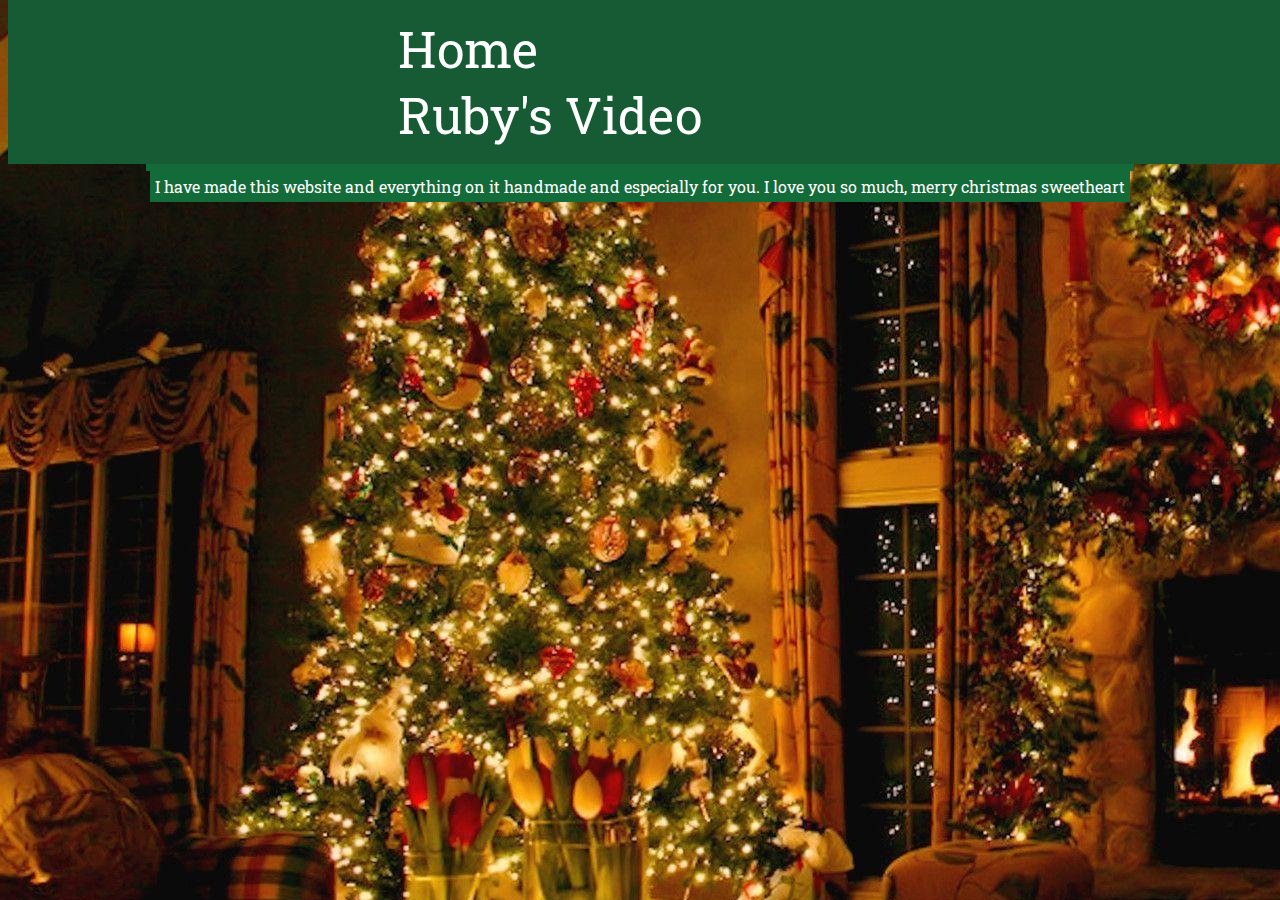
<file: index.html>
<!DOCTYPE html>
<html lang="en">
<head>
    <meta charset="UTF-8">
    <meta http-equiv="X-UA-Compatible" content="IE=edge">
    <meta name="viewport" content="width=device-width, initial-scale=1.0">
    <title>Ruby's Website</title>
    <link href="./resources/style.css" type="text/css" rel="stylesheet">
    <link rel="preconnect" href="https://fonts.googleapis.com">
<link rel="preconnect" href="https://fonts.gstatic.com" crossorigin>
<link href="https://fonts.googleapis.com/css2?family=Roboto+Slab:wght@500&display=swap" rel="stylesheet">
</head>
<body>
 <nav>
     <ul>
         <li><a href=index.html>Home</a></li>
         <li><a href=netflix.html>Ruby's Video</a></li>
     </ul>
 </nav>
<div class="main">
    <h3>Hi Ruby :)</h3>
    <p>I have made this website and everything on it handmade and especially for you. I love you so much, merry christmas sweetheart</p>
</div>





</body>
</file>
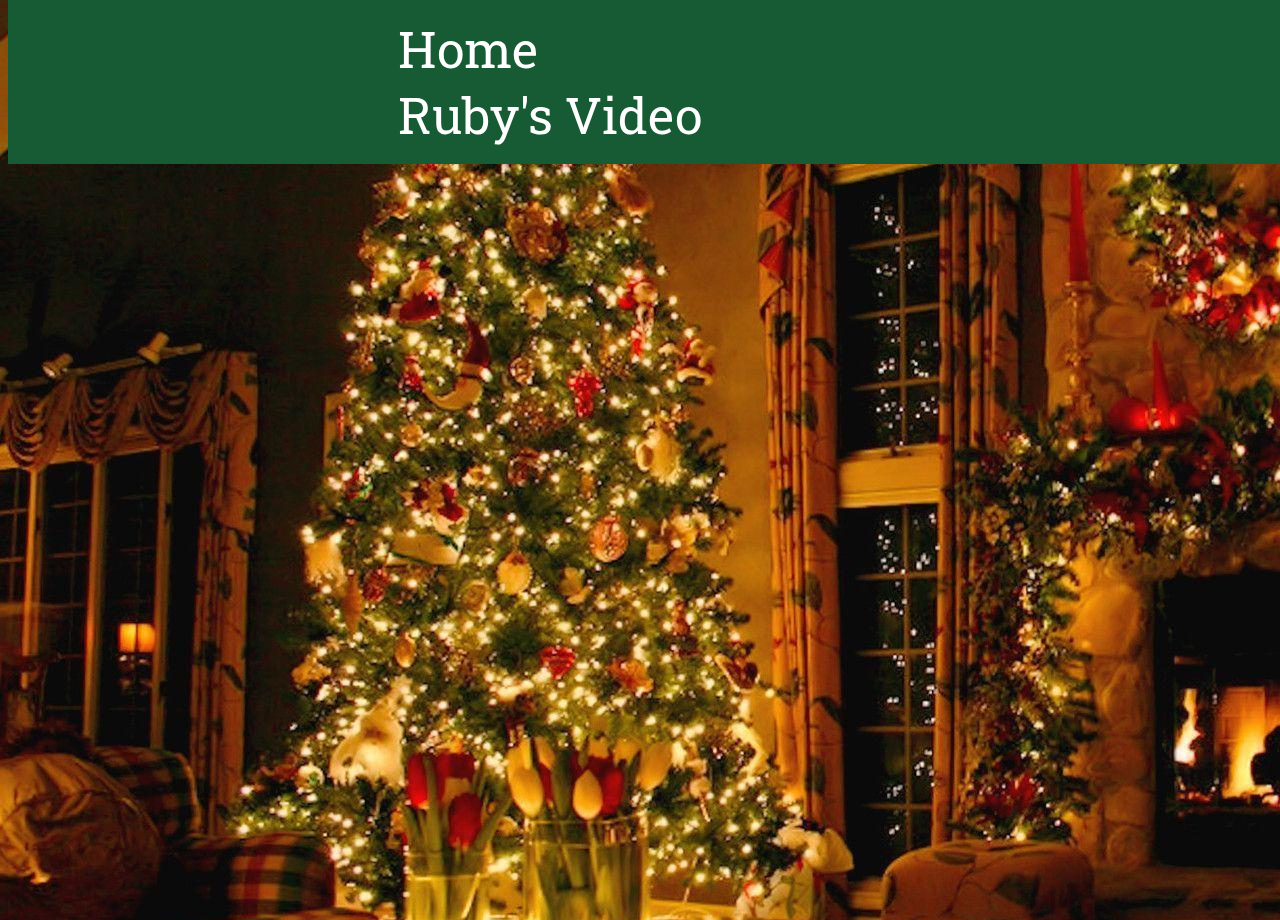
<file: netflix.html>
<!DOCTYPE html>
<html lang="en">
<head>
    <meta charset="UTF-8">
    <meta http-equiv="X-UA-Compatible" content="IE=edge">
    <meta name="viewport" content="width=device-width, initial-scale=1.0">
    <title>Ruby's Website</title>
    <link href="./resources/style.css" type="text/css" rel="stylesheet">
    <link rel="preconnect" href="https://fonts.googleapis.com">
    <link rel="preconnect" href="https://fonts.gstatic.com" crossorigin>
    <link href="https://fonts.googleapis.com/css2?family=Roboto+Slab:wght@500&display=swap" rel="stylesheet">
</head>
<body>
    <nav>
        <ul>
            <li><a href=index.html>Home</a></li>
            <li><a href=netflix.html>Ruby's Video</a></li>
        </ul>
    </nav>
    <iframe width="1600" height="900" src="https://www.youtube.com/embed/J86qjMDEtYs" title="YouTube video player" frameborder="0" allow="accelerometer; autoplay; clipboard-write; encrypted-media; gyroscope; picture-in-picture" allowfullscreen></iframe>
</body>
</file>
<file: resources/style.css>
*{
    font-family: 'Roboto Slab', cursive;
}
li{
    list-style-type: none;
    padding:50px;
    padding-right:60px;
    display:inline;
    font-size: 50px;
    margin:300px;

}

nav{
 background-color:#165B33;
 position:fixed;
 z-index:1;
 top:0px;
}
a:link,
a:hover,
a:visited,
a:active{
 color:white;
}
a{
    text-decoration: none;
    justify-content: center;
}
.main{
 position:relative;
 top:100px;
 
}
body{
  background-image:url("background.jpg");
}
h3,p{
 color:#FFFFFF;
 text-align:center;
 background-color: #146B3A;

}
h3{
  font-size:40px;
  display: table; /* keep the background color wrapped tight */
  margin: 0px auto 0px auto; /* keep the table centered */
  padding:5px 400px 5px;
}
p{
    display: table; /* keep the background color wrapped tight */
    margin: 0px auto 0px auto; /* keep the table centered */
    padding:5px;
}
.video{
    position:absolute;
    z-index:-1;
    top:0;
    left:0;
    width:100%; 
    height:100vh;
}
</file>
